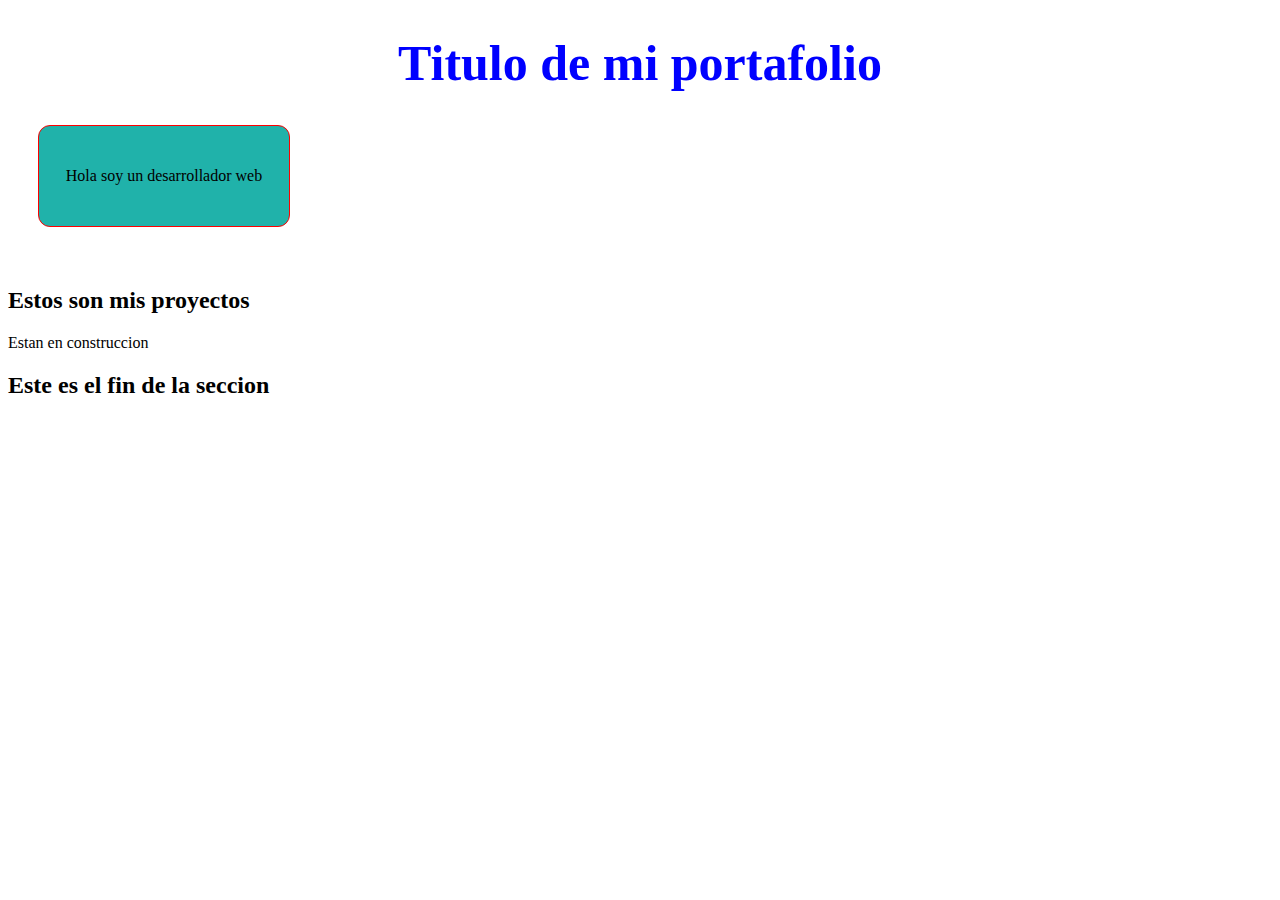
<file: Dia_03/index.html>
<!DOCTYPE html>
<html lang="en">
<head>
   <meta charset="UTF-8">
   <meta name="viewport" content="width=device-width, initial-scale=1.0">
   <title>Document</title>
   <style>
      h1 {
         color: blue;
         text-align: center;
         font-size: 50px;
      }

      #parrafo {
         border: 1px solid red;
         background-color: lightseagreen;
         height: 100px;
         width: 250px;
         border-radius: 12px;
         margin-bottom: 60px;
         margin-left: 30px;
         /*Centrar el contenido*/
         text-align: center;
         align-content: center;
      }
   </style>
</head>
<body>
   
   <h1>Titulo de mi portafolio</h1>
   <p id="parrafo">Hola soy un desarrollador web</p>
   
   <div>
      <h2>Estos son mis proyectos</h2>

      <p>Estan en construccion</p>

   </div>

   <div>
      <h2>Este es el fin de la seccion</h2>
   </div>

</body>
</html>
</file>
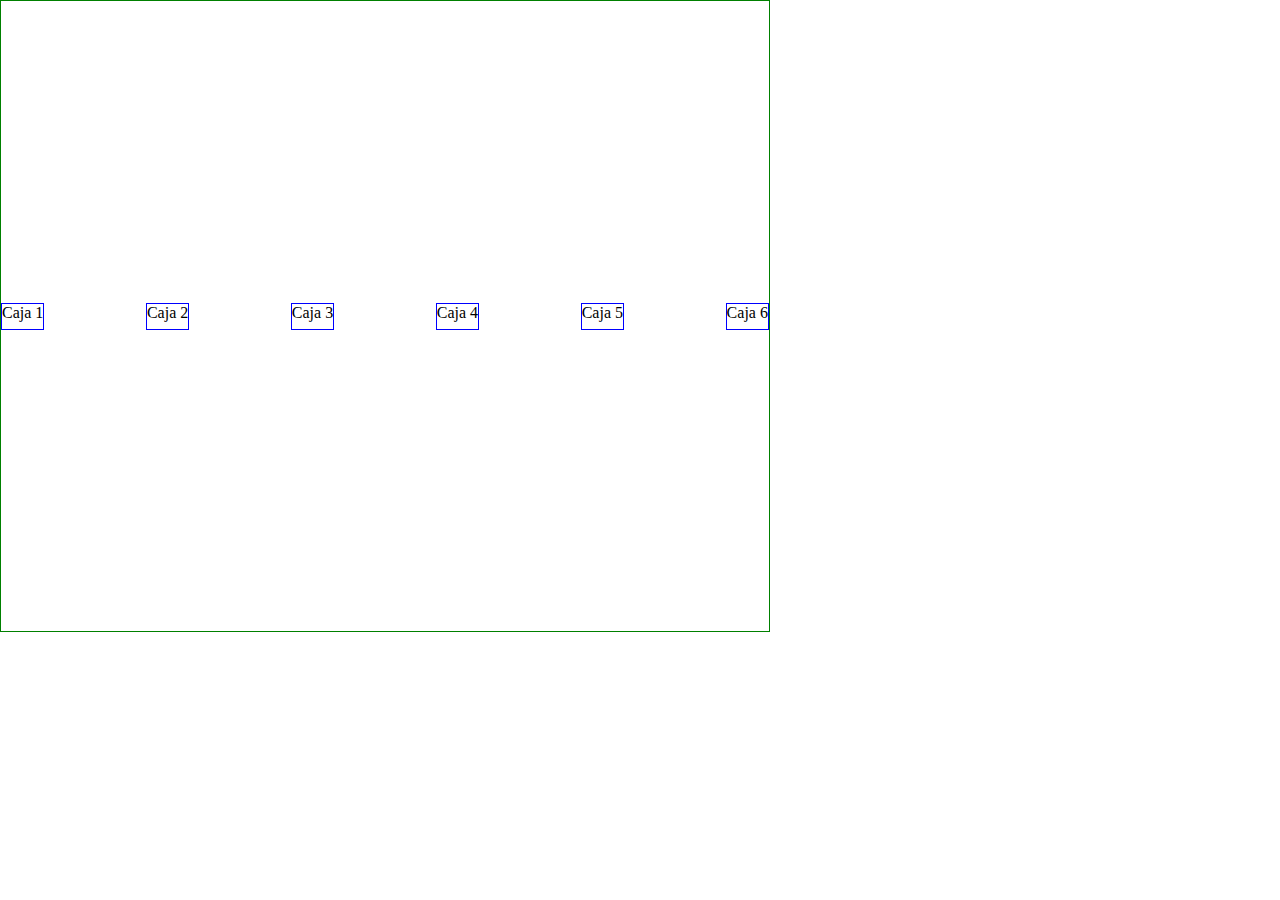
<file: Dia_06/index.html>
<!DOCTYPE html>
<html lang="en">

<head>
   <meta charset="UTF-8">
   <meta name="viewport" content="width=device-width, initial-scale=1.0">
   <title>Document</title>
   <link rel="stylesheet" href="style.css">
</head>

<body>
   <div>Caja 1</div>
   <div>Caja 2</div>
   <div>Caja 3</div>
   <div>Caja 4</div>
   <div>Caja 5</div>
   <div>Caja 6</div>
</body>

</html>
</file>
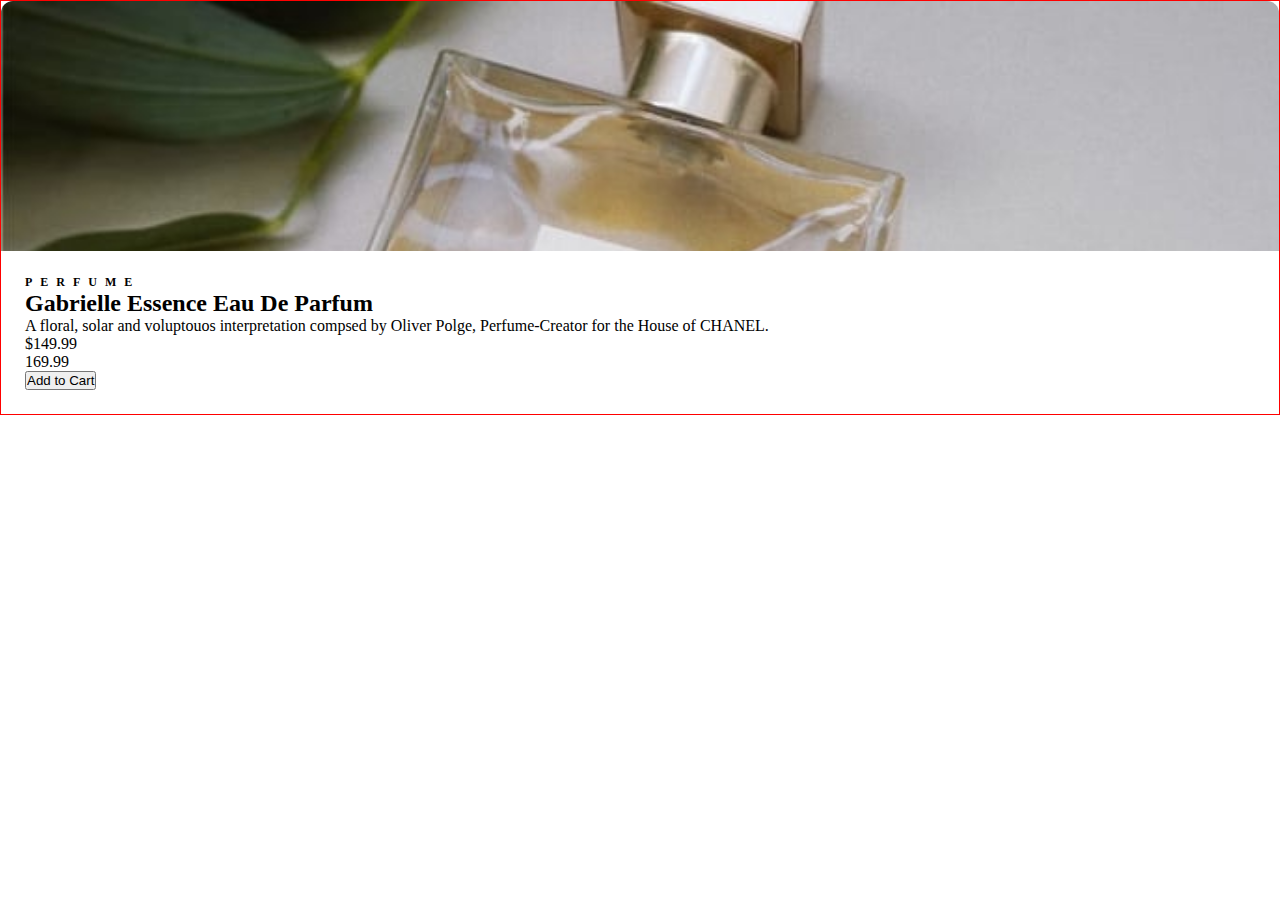
<file: Dia_06/reto/index.html>
<!DOCTYPE html>
<html lang="en">

<head>
   <meta charset="UTF-8">
   <meta name="viewport" content="width=device-width, initial-scale=1.0">
   <title>Document</title>
   <link rel="stylesheet" href="style.css">
</head>

<body>
   <main>
      <!-- Aqui ira mi imagen -->
      <div id="imagen"></div>

      <section>
         <h1>Perfume</h1>
         <h2>Gabrielle Essence Eau De Parfum</h2>
         <p>A floral, solar and voluptouos interpretation compsed by Oliver Polge, Perfume-Creator for the House of
            CHANEL.</p>

         <div class="price">
            <p>$149.99</p>
            <p>169.99</p>
         </div>

         <button>Add to Cart</button>

      </section>

   </main>
</body>

</html>
</file>
<file: Dia_06/style.css>
/*
Normalizar
   Quitar los estilos predeterminados del navegador
*/

* {
   margin: 0;
   padding: 0;
}

body{
   border: 1px solid green;
   height: 70vh;
   width: 60vw;
   display: flex;
   justify-content: space-between; /*Horizontal*/
   align-items: center; /*Vertical*/
}

div {
   border: 1px solid blue;
   height: 25px;
}
</file>
<file: Dia_06/reto/style.css>
/*
   NORMALIZAR
*/

* {
   margin: 0;
   padding: 0;
}

main {
   border: 1px solid red;
}

#imagen {
   border-radius: 12px 12px 0 0;
   height: 250px;
   background-image: url("images/image-product-mobile.jpg");
   background-size: cover;
   background-repeat: no-repeat;
}

main > section {
   padding: 24px;
}

section > h1{
   font-size: 12px;
   /*Convertir un texto a mayuscula*/
   text-transform: uppercase;
   letter-spacing: 8px;
}
</file>
